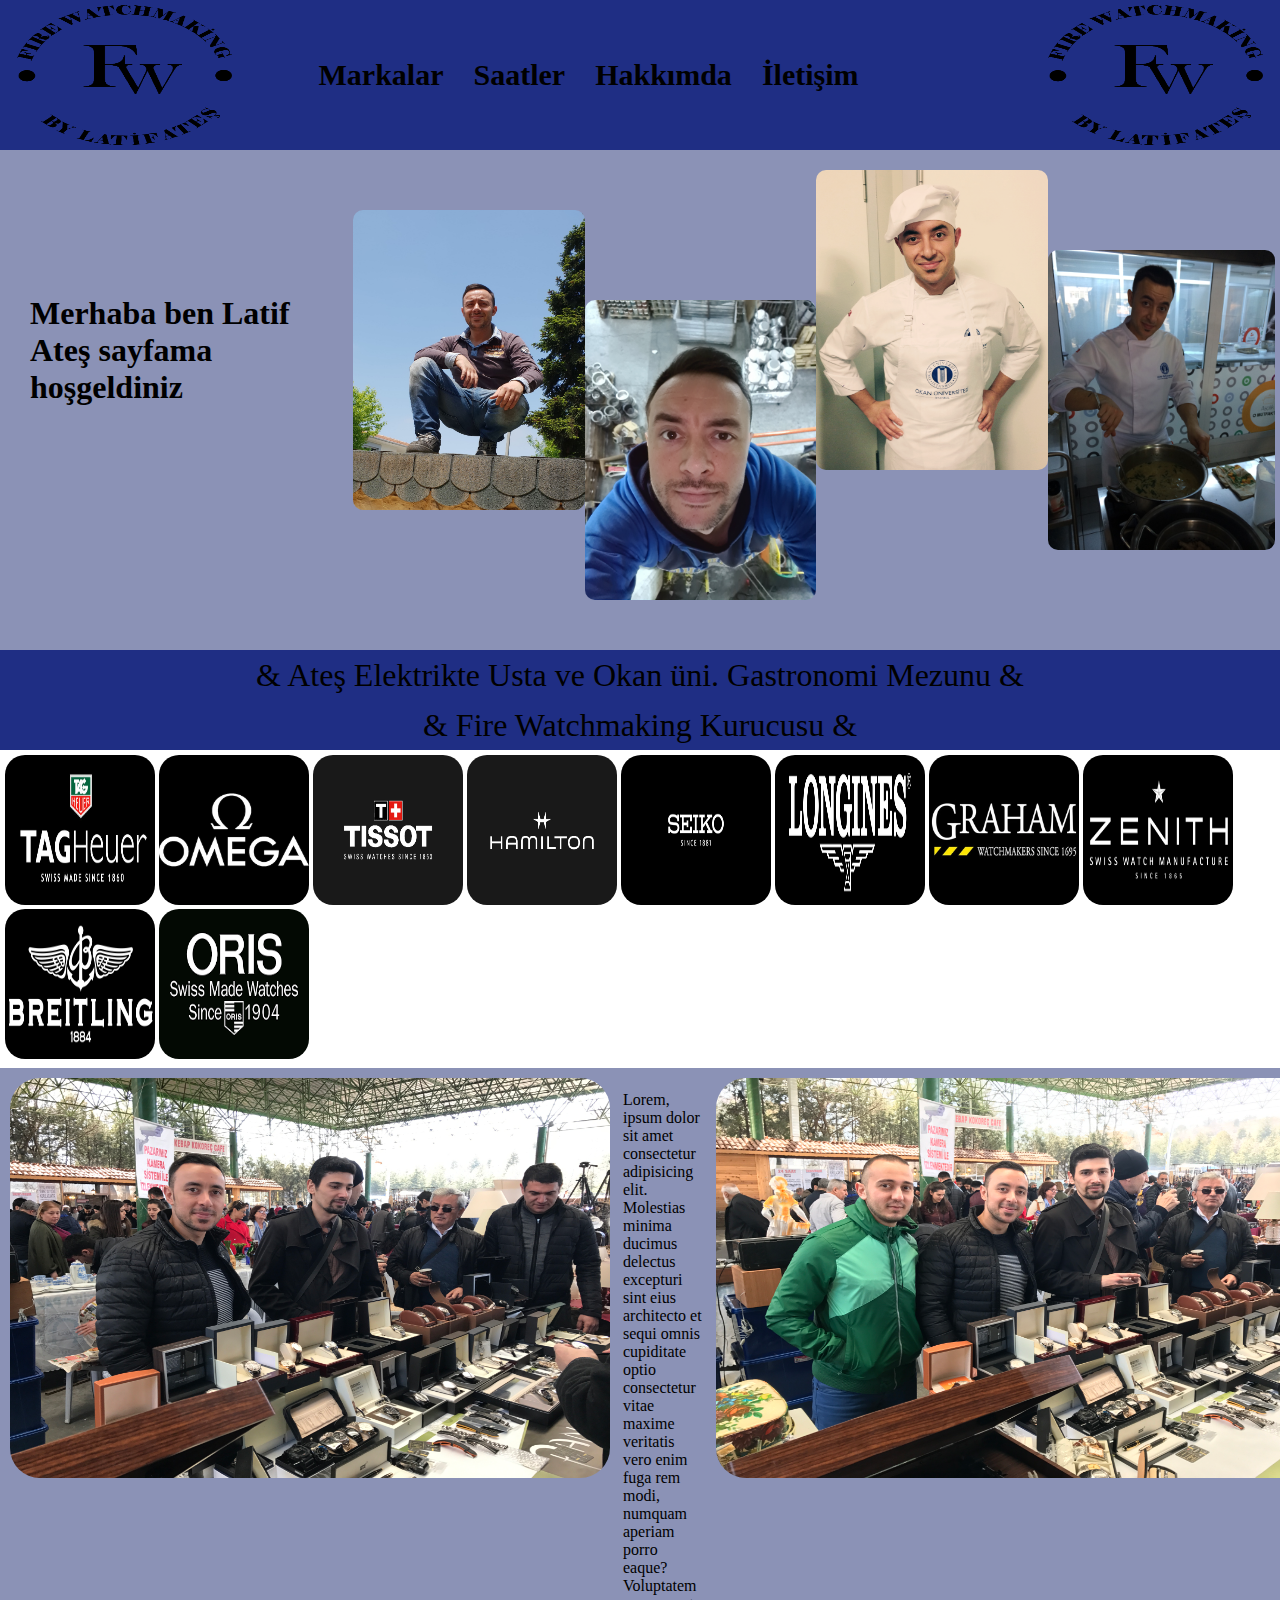
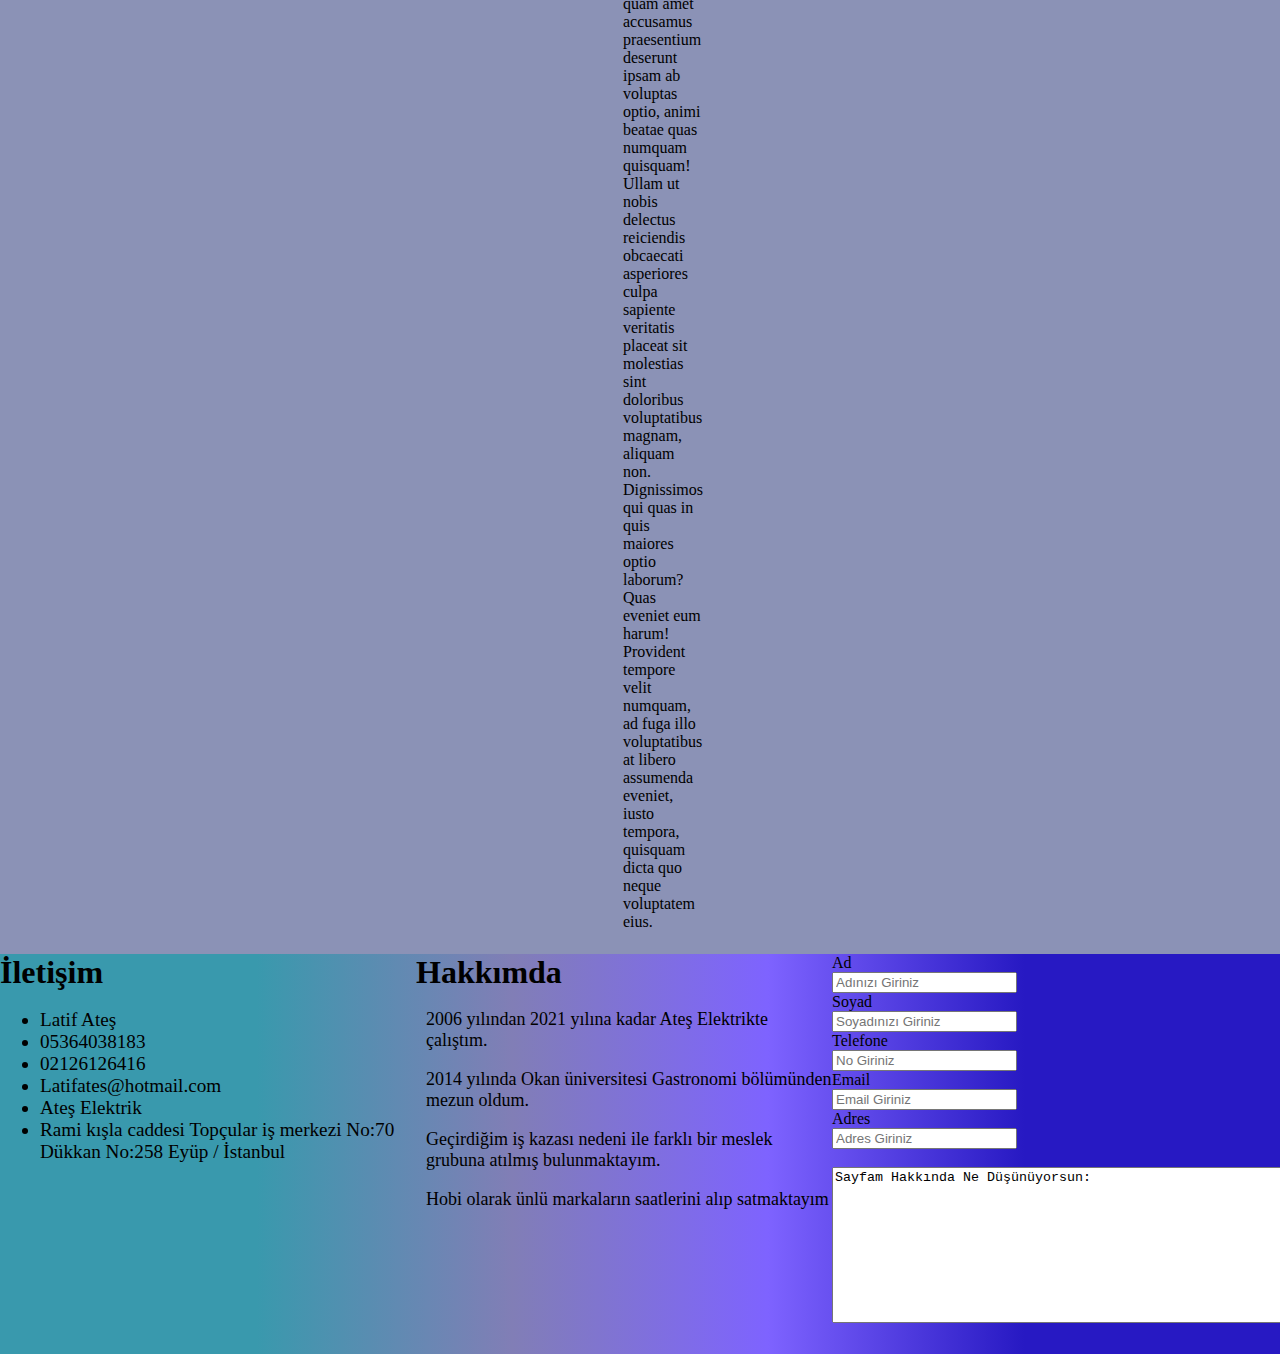
<file: Portfolyo/index.html>
<!DOCTYPE html>
<html lang="en">
<head>
    <meta charset="UTF-8">
    <meta http-equiv="X-UA-Compatible" content="IE=edge">
    <meta name="viewport" content="width=device-width, initial-scale=1.0">
    <link rel="stylesheet" href="css/style.css">
    <title>protfolyo</title>
    <style>

    </style>
</head>
<body>

    <header class="header-main ">
        <nav class="navbar">
            <div class="logo "><img src="img/ateş/Başlıksız-2.png" alt=""></div>
            <div class="navbar-menu">
                <ul class="navbar-list">
                    <a target="_blank" href="../Portfolyo/page/markalar.html" class="navbar-link"><h2>Markalar</h2></a>
                    <a target="_blank" href="https://www.chrono24.com.tr/#gref" class="navbar-link"><h2>Saatler</h2></a>
                    <a target="_blank" href="../Portfolyo/page/hakkımda.html" class="navbar-link"><h2>Hakkımda</h2></a>
                    <a target="_blank" href="../Portfolyo/page/iletişim.html" class="navbar-link"><h2>İletişim</h2></a>
                </ul>
            </div>
            <div class="logo2 "><img src="img/ateş/Başlıksız-2.png" alt=""></div>
        </nav>
    </header>

    <header>
        <main>
            <div class="container">
                <div class="bx1"> <p><h1>Merhaba ben Latif Ateş sayfama hoşgeldiniz</h1></p></div>
                <div class="bx2"> <img style="width: 100%; height: 100%; border-radius: 10px;" src="img/ateş/20180502_123018.jpg"></div>
                <div class="bx3"> <img style="width: 100%; height: 100%; border-radius: 10px;" src="img/ateş/20200528_141016.jpg" ></div>
                <div class="bx4"> <img style="width: 100%; height: 100%; border-radius: 10px;" src="img/ateş/IMG_3319.PNG" ></div>
                <div class="bx5"> <img style="width: 100%; height: 100%; border-radius: 10px;" src="img/ateş/IMG_3778.JPG" ></div>
            </div>
        </main>
    </header>

    <div class="box-con ">
        <div class="box">& Ateş Elektrikte Usta ve Okan üni. Gastronomi Mezunu &</div>
        <div class="box">& Fire Watchmaking Kurucusu &</div> 
    </div>

    <header>
        <nav class="navbar-markalar">
            <div class="markalar">
                <img src="img/logo/5bc0ac5693bfe63f7c9a35c32761df26.jpg" alt="">
                <img src="img/logo/omega-watches-history-logo-500.jpg" alt="">
                <img src="img/logo/brand-logo-tissot.png" alt="">
                <img src="img/logo/brand-logo-hamilton.png" alt="">
                <img src="img/logo/ThumbnailSeikoLogo.jpg" alt="">
                <img src="img/logo/Longines_logo_black_background.png" alt="">
                <img src="img/logo/wm7-graham-logo-corporate-watchmakers-since-1695.jpg" alt="">
                <img src="img/logo/Zenith-watch-logo.jpg" alt="">
                <img src="img/logo/Breitling-1.jpg" alt="">
                <img src="img/logo/indir.png" alt="">
            </div>
        </nav>
    </header>

    <header>
        <main>
            <div class="box-con2">
                <div class="img"><img src="img/ateş/IMG_5223.JPG" alt=""></div>
                <div class="box2">Lorem, ipsum dolor sit amet consectetur adipisicing elit. Molestias minima ducimus delectus excepturi sint eius architecto et sequi omnis cupiditate optio consectetur vitae maxime veritatis vero enim fuga rem modi, numquam aperiam porro eaque? Voluptatem quam amet accusamus praesentium deserunt ipsam ab voluptas optio, animi beatae quas numquam quisquam! Ullam ut nobis delectus reiciendis obcaecati asperiores culpa sapiente veritatis placeat sit molestias sint doloribus voluptatibus magnam, aliquam non. Dignissimos qui quas in quis maiores optio laborum? Quas eveniet eum harum! Provident tempore velit numquam, ad fuga illo voluptatibus at libero assumenda eveniet, iusto tempora, quisquam dicta quo neque voluptatem eius.</div>
                <div class="img"> <img src="img/ateş/IMG_5232.JPG" alt=""></div>
            </div>
        </main>
    </header>

    <header>
        <nav>
            <div class="container2 ">
                <div class="box3 ">
                    <p><h1>İletişim</h1></p><br>
                    <ul style="font-size: larger;">
                        <li>Latif Ateş</li>
                        <li>05364038183</li>
                        <li>02126126416</li>
                        <li>Latifates@hotmail.com</li>
                        <li>Ateş Elektrik</li>
                        <li>Rami kışla caddesi Topçular iş merkezi No:70 Dükkan No:258 Eyüp / İstanbul</li>
                    </ul>
                </div>
                <div class="box4">
                    <main>
                        <H1>Hakkımda</H1><br>
                        <p>2006 yılından 2021 yılına kadar Ateş Elektrikte çalıştım.</p><br>
                        <p>2014 yılında Okan üniversitesi Gastronomi bölümünden mezun oldum.</p><br>
                        <p>Geçirdiğim iş kazası nedeni ile farklı bir meslek grubuna atılmış bulunmaktayım.</p><br>
                        <p>Hobi olarak ünlü markaların saatlerini alıp satmaktayım</p>
                    </main>
                </div>
                <div class="box5 ">
                    <div>
                        <form action="">
                            <label for="name">Ad</label><br>
                            <input type="text" id="" placeholder="Adınızı Giriniz"><br>
                            <label for="surname">Soyad</label><br>
                            <input type="text" placeholder="Soyadınızı Giriniz"><br>
                            <label for="Telephone">Telefone</label><br>
                            <input type="text" placeholder="No Giriniz"><br>
                            <label for="email">Email</label><br>
                            <input type="text" placeholder="Email Giriniz"><br>
                            <label for="">Adres</label><br>
                            <input type="text" placeholder="Adres Giriniz">
                        </form><br>
                    </div>
                    <div>
                        <textarea name="" id="" cols="60" rows="10">Sayfam Hakkında Ne Düşünüyorsun:</textarea>
                    </div>
                </div>
            </div>
        </nav>
    </header>
    
</body>
</html>
</file>
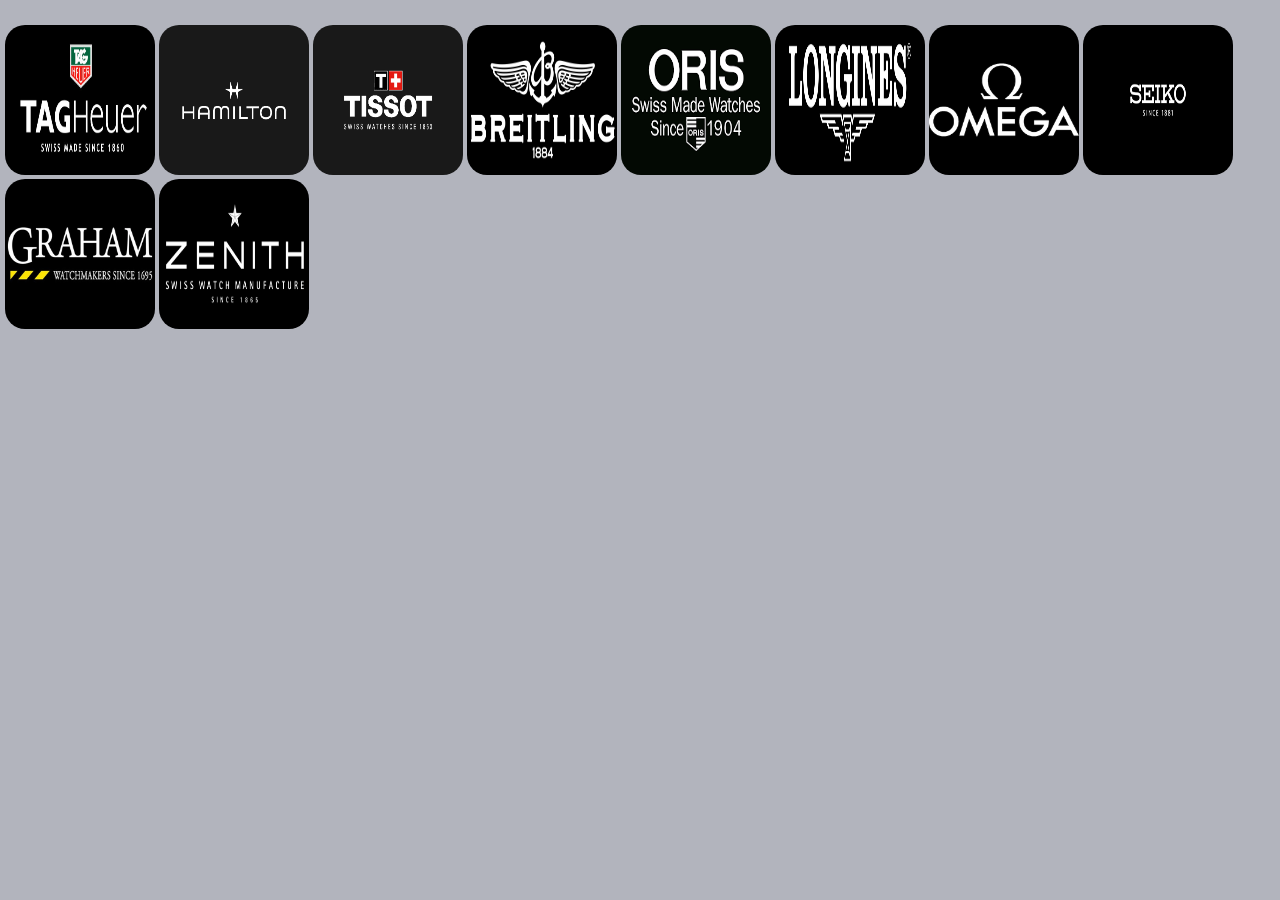
<file: Portfolyo/page/markalar.html>
<!DOCTYPE html>
<html lang="en">
<head>
    <meta charset="UTF-8">
    <meta http-equiv="X-UA-Compatible" content="IE=edge">
    <meta name="viewport" content="width=device-width, initial-scale=1.0">
    <link rel="stylesheet" href="../css/style.css">
    <title>Markalar</title>
<style>
        *{
    box-sizing: border-box;
    margin: 0;
}        
html,body{
    padding: 0;
    background-color: rgb(178, 180, 189);
}
</style>
</head>
<body>
   <header>
        <nav class="navbar-markalar">
            <div style="margin-top: 20px;" class="markalar">
                <img src="../img/logo/5bc0ac5693bfe63f7c9a35c32761df26.jpg" alt="">
                <img src="../img/logo/brand-logo-hamilton.png" alt="">
                <img src="../img/logo/brand-logo-tissot.png" alt="">
                <img src="../img/logo/Breitling-1.jpg" alt="">
                <img src="../img/logo/indir.png" alt="">
                <img src="../img/logo/Longines_logo_black_background.png" alt="">
                <img src="../img/logo/omega-watches-history-logo-500.jpg" alt="">
                <img src="../img/logo/ThumbnailSeikoLogo.jpg" alt="">
                <img src="../img/logo/wm7-graham-logo-corporate-watchmakers-since-1695.jpg" alt="">
                <img src="../img/logo/Zenith-watch-logo.jpg" alt="">
            </div>
        </nav>
    </header>
</body>
</html>
</file>
<file: Portfolyo/css/style.css>
*{
    box-sizing: border-box;
    margin: 0;
}        
html,body{
    padding: 0;
}
.border{
    border: 4px solid black;
}
.header-main{
    width: 100%;
    height: 150px;
    background-color: #1f2e84;
}
.header-main .navbar{
    display: flex;
}
.header-main .logo{
    padding: 5px;
    width: 400px;
    height: 150px;
    display: flex;  
    align-items: center;
    justify-content: center;
}
.header-main .logo img{
    width: 90%;
    height: 100%;
}
.header-main .navbar-menu{
    width: 100%;
    display: flex;
    align-items: center;
    
}
.header-main .navbar-list{
    display: flex;
    list-style-type: none;
    
}
.header-main .navbar-link{
    color:black;
    margin-left: 30px;
    text-decoration: none;
    font-size: 1.25em;
    display: flex;
    align-items: center;   
}
.header-main .navbar-link:hover{
    color: wheat;
}
.header-main .logo2{
    padding: 5px;
    width: 400px;
    height: 150px;
    display: flex;  
    align-items: center;
    justify-content: center;
}
.header-main .logo2 img{
    width: 90%;
    height: 100%;
}

.container{
    width: 100%;
    height: 500px;
    display: flex;
    background-color: rgb(139, 146, 182);
}
.bx1{
    width: 30%;
    height: 200px;
    margin-top: 100px;
    display: flex;
    align-items: center;
    padding: 30px;
}
.bx2{
    width: 20%;
    height: 300px;
    margin-top: 60px;
}
.bx3{
    width: 20%;
    height: 300px;
    margin-top: 150px;
}
.bx4{
    width: 20%;
    height: 300px;
    margin-top: 20px;
}
.bx5{
    width: 20%;
    height: 300px;
    margin-top: 100px;
    padding-right: 5px;
}

.box-con{
    width: 100%;
    display: flex;
    flex-direction: column;
    background-color: #1f2e84;
}
.box{
    width: 100%;
    height: 50px;
    font-size: xx-large;
    display: flex;
    align-items: center;
    justify-content: center;
}

.navbar-markalar{
    margin: 5px;
    width: 100%;
    display: flex;
    align-items: center;
    justify-content: center;
}

.navbar-markalar img{
    width: 150px;
    height: 150px;
    border-radius: 20px;
}

.box-con2{
    padding: 10px;
    display: flex;
    background-color: rgb(139, 146, 182);
}
.img img{
    width: 600px;
    height: 400px;
    border-radius: 30px;
}
.box2{
    color: black;
    margin: 5px;
    padding: 8px;
    display: flex;
    flex-direction: column;
    justify-content: center;
    align-items: center;
}

.container2{
    width: 100%;
    height: 400px;
    display: flex;
    background: linear-gradient(90deg, rgba(57,153,173,1) 20%, rgba(129,126,182,1) 40%, rgba(126,99,255,1) 60%, rgba(39,25,195,1) 80%); 
}
.box3{
    width: 35%;
    height: 100%;
}
.box4{
    width: 35%;
    height: 100%;
    display: flex;
    justify-content: space-between;
}
.box4>main p{
    margin-left: 10px;
    font-size: large;
}
.box5{
    width: 35%;
    height: 100%;
}

@media (max-width: 1400px) {}
@media (max-width: 1200px) {}
@media (max-width: 992px) {
    .box-con2{
        display: flex;
        flex-wrap: wrap;
    }
}
@media (max-width: 768px) {
    .header-main .logo2{
        display: none;
    }
}
@media (max-width: 576px) {
    .bx2{display: none;}
    .bx3{display: none;}
    .bx4{display: none;}
    .bx5{display: none;}
    .header-main .navbar-menu{
        display: none;
    }
    .container2{
        flex-wrap: wrap;
    }
    .header-main .navbar-list{
        flex-wrap: wrap;
    }
}
</file>
